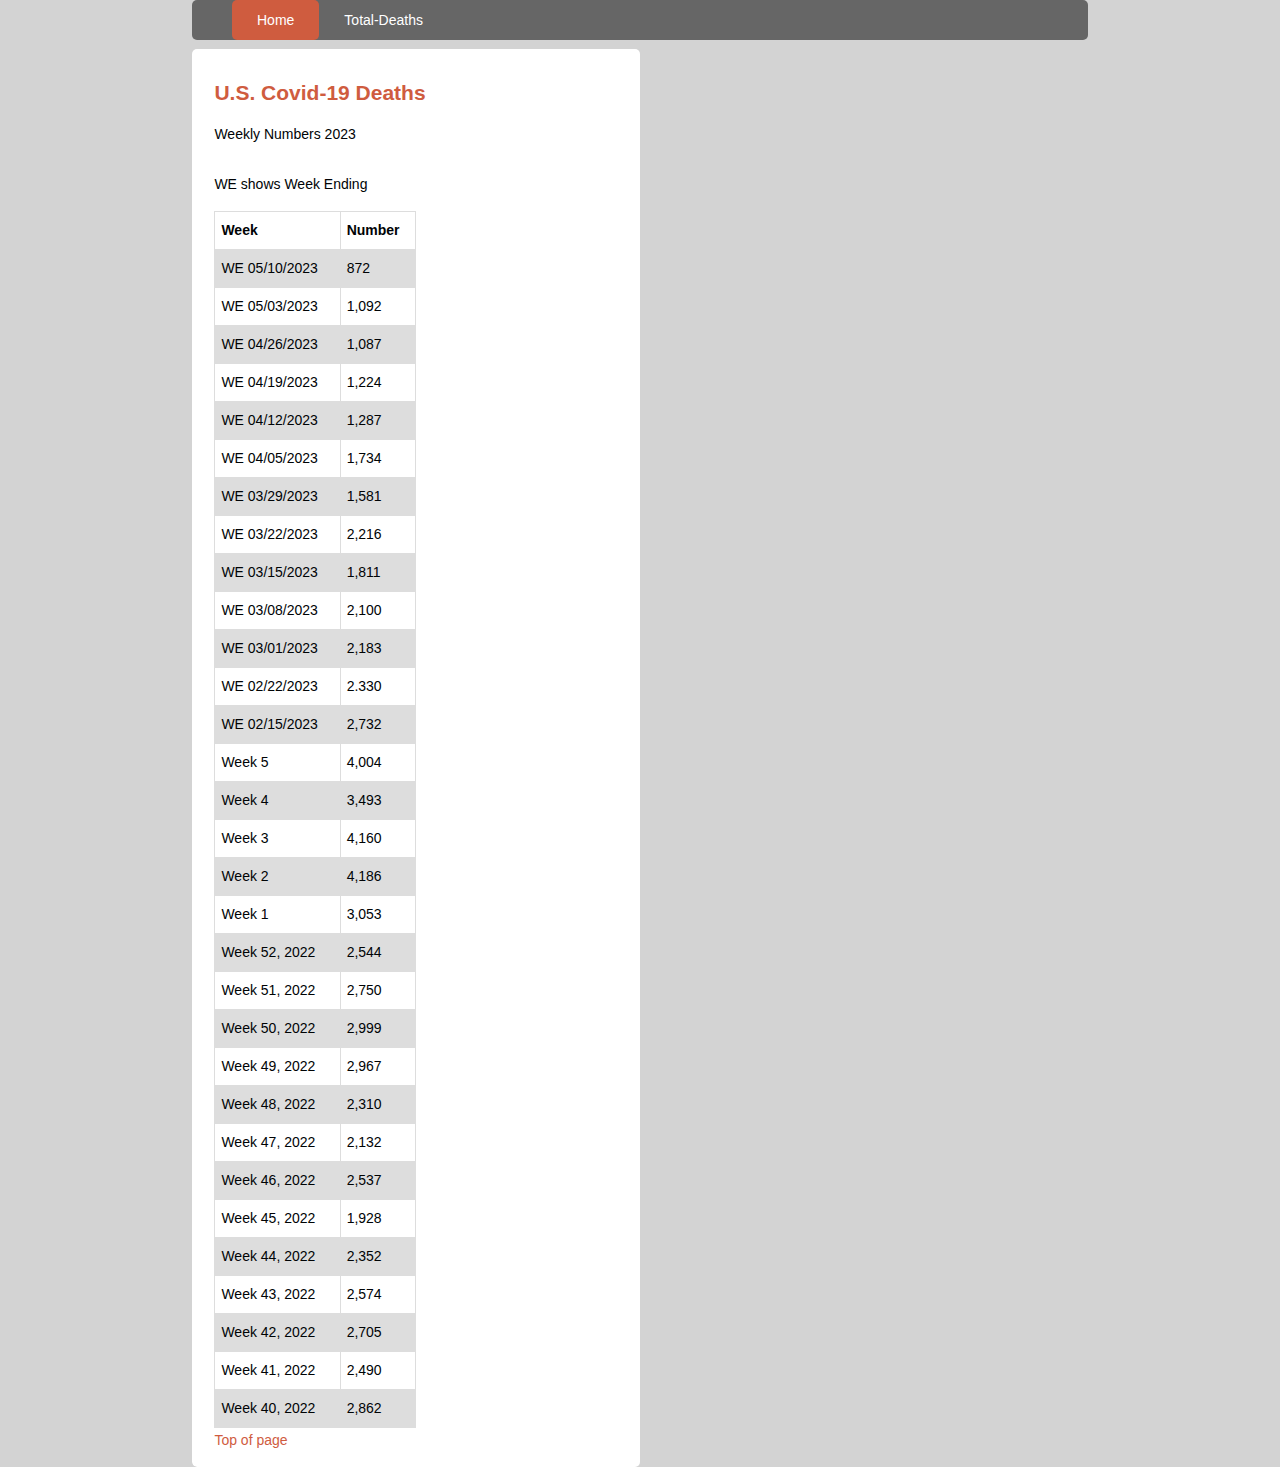
<file: index.html>
<!doctype html>
<html>
<head>
<meta charset="UTF-8">
<title>Covid-19 U.S. Deaths</title>

<link rel="stylesheet" href="style.css" type="text/css" />
<meta name="viewport" content="width=device-width, initial-scale=1.0">

</head>

<body class="body">

	<header class="mainHeader">
		<!--<img src="img/logo.gif" height="186">-->

		<nav><ul>
			<li class="active"><a href="s">Home</a></li>
			<li><a href="mthlydths.html">Total-Deaths</a></li>
			<!--<li><a href="us50states.html">US-50-States</a></li>
			<li><a href="us50statesavg.html">US-50-States-Avg</a></li>-->
			<!--<li><a href="s">Portfolio</a></li>
			<li><a href="s">Contact</a></li>-->
		</ul></nav>
	</header>

	<div class="mainContent">
		<div class="content">
			<article class="topcontent">
				<header>
				  <h2><a href="s" title="First post">U.S. Covid-19 Deaths</a></h2>
				</header>

				<content>
				<p>Weekly Numbers 2023<br><br>WE shows Week Ending<br></p>

<table width="180" border="1">
  <tbody>
    <tr>
    <th scope="col">Week</th>
      <th scope="col">Number</th>

    </tr>

		<tr>
		<td>WE 05/10/2023</td>
		<td>872</td>

		</tr>

		<tr>
		<td>WE 05/03/2023</td>
		<td>1,092</td>

		</tr>

		<tr>
		<td>WE 04/26/2023</td>
		<td>1,087</td>

		</tr>

		<tr>
		<td>WE 04/19/2023</td>
		<td>1,224</td>

		</tr>

		<tr>
		<td>WE 04/12/2023</td>
		<td>1,287</td>

		</tr>

		<tr>
		<td>WE 04/05/2023</td>
		<td>1,734</td>

		</tr>

		<tr>
		<td>WE 03/29/2023</td>
		<td>1,581</td>

		</tr>

		<tr>
		<td>WE 03/22/2023</td>
		<td>2,216</td>

		</tr>

		<tr>
		<td>WE 03/15/2023</td>
		<td>1,811</td>

		</tr>

		<tr>
		<td>WE 03/08/2023</td>
		<td>2,100</td>

		</tr>

    <tr>
    <td>WE 03/01/2023</td>
	<td>2,183</td>

	</tr>

               <tr>

    <td>WE 02/22/2023</td>
	<td>2.330</td>

	</tr>

           <tr>

    <td>WE 02/15/2023</td>
	<td>2,732</td>

	</tr>

           <tr>

    <td>Week 5</td>
	<td>4,004</td>

	</tr>

       <tr>

    <td>Week 4</td>
	<td>3,493</td>

	</tr>
      <tr>

    <td>Week 3</td>
	<td>4,160</td>

	</tr>

    	  <tr>

    <td>Week 2</td>
	<td>4,186</td>

	</tr>

		  <tr>

    <td>Week 1</td>
	<td>3,053</td>

	</tr>

        	  <tr>

    <td>Week 52, 2022</td>
	<td>2,544</td>

	</tr>

        	  <tr>

    <td>Week 51, 2022</td>
	<td>2,750</td>

	</tr>

        	  <tr>

    <td>Week 50, 2022</td>
	<td>2,999</td>

	</tr>

        	  <tr>

    <td>Week 49, 2022</td>
	<td>2,967</td>

	</tr>

        	  <tr>

    <td>Week 48, 2022</td>
	<td>2,310</td>

	</tr>

    	  <tr>

    <td>Week 47, 2022</td>
	<td>2,132</td>

	</tr>

    	  <tr>

    <td>Week 46, 2022</td>
	<td>2,537</td>

	</tr>

            <tr>

    <td>Week 45, 2022</td>
	<td>1,928</td>

	</tr>

      <tr>

    <td>Week 44, 2022</td>
	<td>2,352</td>

	</tr>

	  <tr>

    <td>Week 43, 2022</td>
	<td>2,574</td>

	</tr>

	  <tr>

    <td>Week 42, 2022</td>
	<td>2,705</td>

	</tr>

            <tr>

    <td>Week 41, 2022</td>
	<td>2,490</td>

	</tr>

            <tr>

    <td>Week 40, 2022</td>
	<td>2,862</td>

	</tr>

  </tbody>
</table>

<a href="#">Top of page</a>
	</content>


			</article>

		</div>

</body>
</html>
</file>
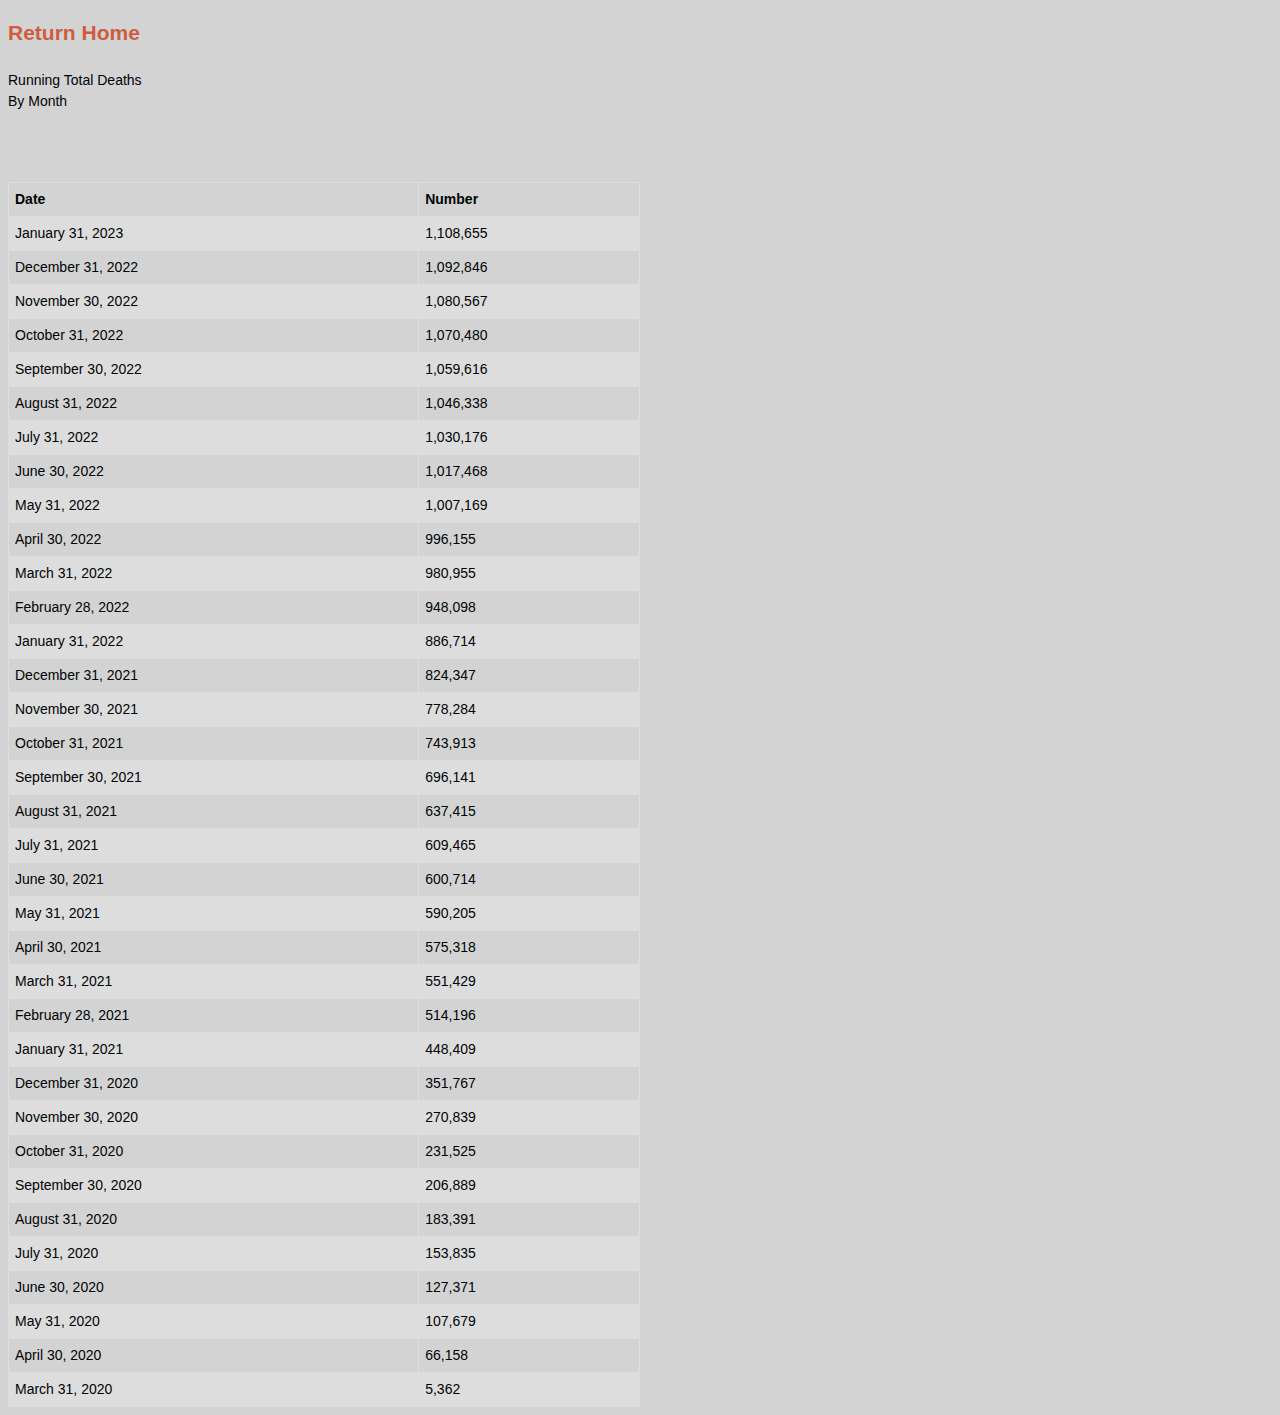
<file: mthlydths.html>
<!doctype html>
<html>
<head>
<meta charset="UTF-8">
<title>Total Deaths By Month</title>

<link rel="stylesheet" href="style.css" type="text/css" />
<meta name="viewport" content="width=device-width, initial-scale=1.0">

</head>

<body>
  <header>
<p><h2><a href="index.html">Return Home</a><h2></p>
</header>

<p>Running Total Deaths<br>By Month</p>

<!-- How can you do this? -->
<!-- What is this tbody below? -->

    <content>
  				<p><br><br></p>

  <table width="170" border="1">
  <tbody>
  	<tr>
  	<th scope="col">Date</th>
  		<th scope="col">Number</th>

  	</tr>
  	
  	  	  	  	  		<tr>
  	<td>January 31, 2023</td>
  		<td>1,108,655</td>

  	</tr>
  	
  	  	  	  		<tr>
  	<td>December 31, 2022</td>
  		<td>1,092,846</td>

  	</tr>
  	
  	
  	  	  		<tr>
  	<td>November 30, 2022</td>
  		<td>1,080,567</td>

  	</tr>
  	
  	  		<tr>
  	<td>October 31, 2022</td>
  		<td>1,070,480</td>

  	</tr>
  	
  		<tr>
  	<td>September 30, 2022</td>
  		<td>1,059,616</td>

  	</tr>
  	
  		<tr>
  	<td>August 31, 2022</td>
  		<td>1,046,338</td>

  	</tr>
  	
  		<tr>
  	<td>July 31, 2022</td>
  		<td>1,030,176</td>

  	</tr>
  	
  		<tr>
  	<td>June 30, 2022</td>
  		<td>1,017,468</td>

  	</tr>
  	
  		<tr>
  	<td>May 31, 2022</td>
  		<td>1,007,169</td>

  	</tr>
  	
  	<tr>
  	<td>April 30, 2022</td>
  		<td>996,155</td>

  	</tr>
  	
  	  <tr>
  	<td>March 31, 2022</td>
  		<td>980,955</td>

  	</tr>

    <tr>
  	<td>February 28, 2022</td>
  		<td>948,098</td>

  	</tr>

  	<tr>
  		<td>January 31, 2022</td>
  		<td>886,714</td>

  	</tr>

  	<tr>
  	<td>December 31, 2021</td>
  		<td>824,347</td>

  	</tr>

  	<tr>
  	<td>November 30, 2021</td>
  		<td>778,284</td>

  	</tr>
  	<tr>
  	<td>October 31, 2021</td>
  		<td>743,913</td>

  	</tr>

  	 <tr>
  	<td>September 30, 2021</td>
  		<td>696,141</td>

  	</tr>

  	 <tr>
  	<td>August 31, 2021</td>
  		<td>637,415</td>

  	</tr>

  	 <tr>
  	<td>July 31, 2021</td>
  		<td>609,465</td>

  	</tr>

  	 <tr>
  	<td>June 30, 2021</td>
  		<td>600,714</td>

  	</tr>

  	 <tr>
  		 <td>May 31, 2021</td>
  		<td>590,205</td>

  	</tr>

  	<tr>
  	<td>April 30, 2021</td>
  		<td>575,318</td>

  	</tr>

  	<tr>
  	<td>March 31, 2021</td>
  		<td>551,429</td>

  	</tr>

  	<tr>
  	<td>February 28, 2021</td>
  		<td>514,196</td>

  	</tr>

  	<tr>
  	<td>January 31, 2021</td>
  		<td>448,409</td>

  	</tr>

  	<tr>
  	<td>December 31, 2020</td>
  		<td>351,767</td>

  	</tr>

  	<tr>
  	<td>November 30, 2020</td>
  		<td>270,839</td>

  	</tr>
  	<tr>
  	<td>October 31, 2020</td>
  		<td>231,525</td>

  	</tr>

  	<tr>
  	<td>September 30, 2020</td>
  		<td>206,889</td>

  	</tr>
  	<tr>
  	<td>August 31, 2020</td>
  		<td>183,391</td>

  	</tr>

  	<tr>
  	<td>July 31, 2020</td>
  		<td>153,835</td>

  	</tr>
  	<tr>
  	<td>June 30, 2020</td>
  		<td>127,371</td>

  	</tr>
  	<tr>
  	<td>May 31, 2020</td>
  		<td>107,679</td>

  	</tr>

  	<tr>
  	<td>April 30, 2020</td>
  		<td>66,158</td>

  	</tr>

  		<td>March 31, 2020</td>
  		<td>5,362</td>

  	</tr>


  </tbody>
  </table>

  </content>


</body>
</html>
</file>
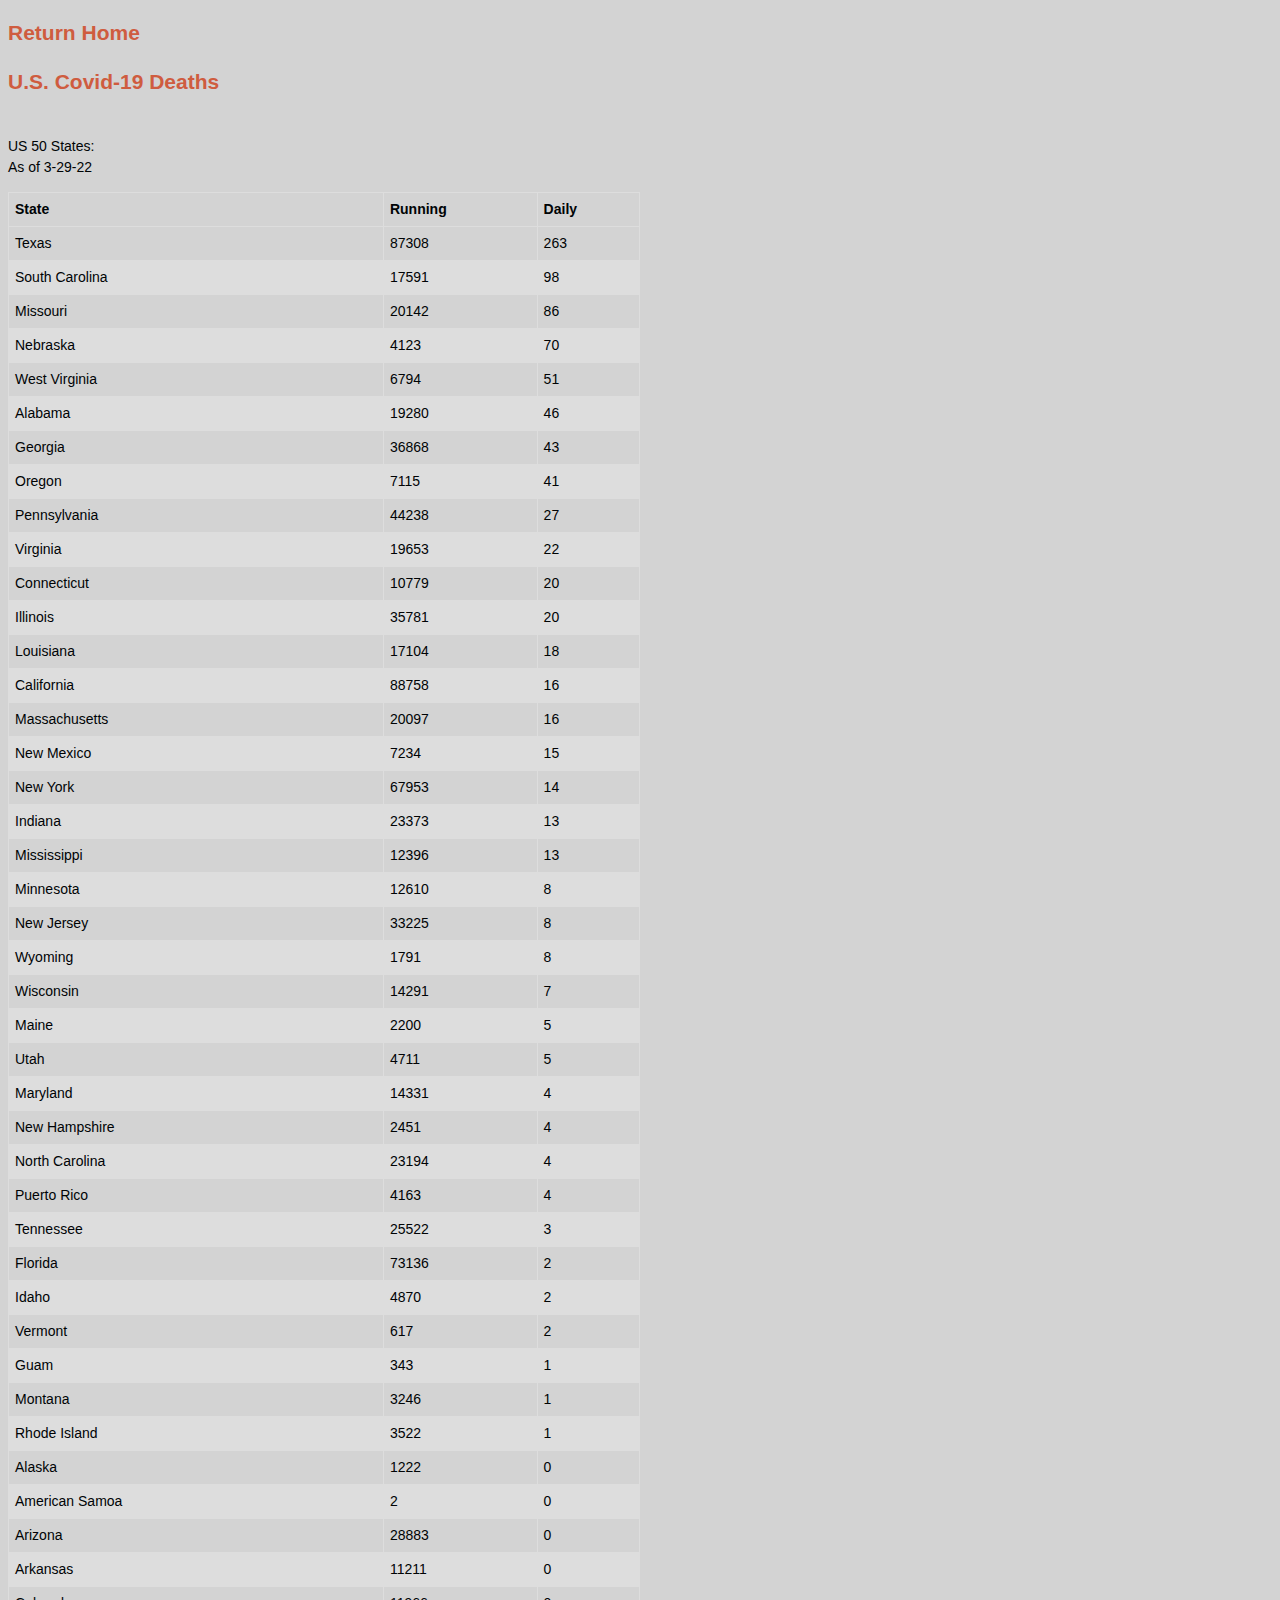
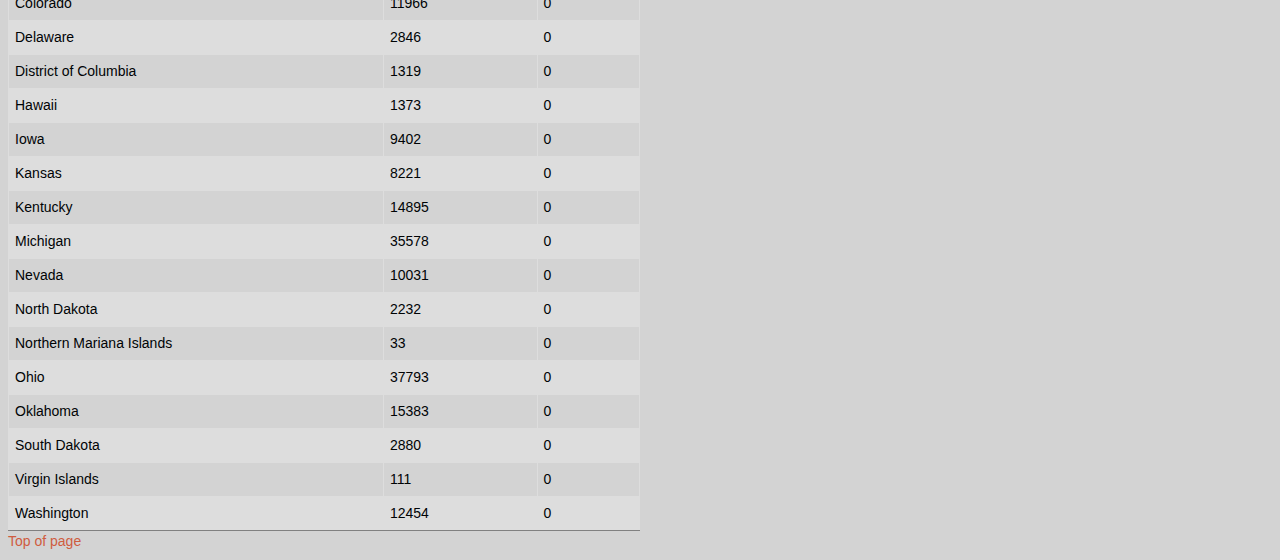
<file: us50states.html>
<!doctype html>
<html>
<head>
<meta charset="UTF-8">
<title>US 50 States</title>

<link rel="stylesheet" href="style.css" type="text/css" />
<meta name="viewport" content="width=device-width, initial-scale=1.0">

</head>

<body>

				<header>
					<p><h2><a href="index.html">Return Home</a><h2>
				  <h2><a href="s" title="First post">U.S. Covid-19 Deaths</a></h2>
				</header>

				<content>
				         <p><br>US 50 States:<br>As of 3-29-22<br></p>


<table width="180" border="1">
  <tbody>
    <tr>


			<th scope="col">State</th>
    <th scope="col">Running</th>
      <th scope="col">Daily</th>

    </tr>




  <tbody>
  
      <tr>

      <td>Texas</td>
      <td>87308</td>
      <td>263</td>
    </tr>
    <tr>


      <td>South Carolina</td>
      <td>17591</td>
      <td>98</td>
    </tr>
    <tr>

      <td>Missouri</td>
      <td>20142</td>
      <td>86</td>
    </tr>
    <tr>

      <td>Nebraska</td>
      <td>4123</td>
      <td>70</td>
    </tr>
    <tr>

      <td>West Virginia</td>
      <td>6794</td>
      <td>51</td>
    </tr>
    <tr>

      <td>Alabama</td>
      <td>19280</td>
      <td>46</td>
    </tr>
    <tr>

      <td>Georgia</td>
      <td>36868</td>
      <td>43</td>
    </tr>
    <tr>

      <td>Oregon</td>
      <td>7115</td>
      <td>41</td>
    </tr>
    <tr>

      <td>Pennsylvania</td>
      <td>44238</td>
      <td>27</td>
    </tr>
    <tr>

      <td>Virginia</td>
      <td>19653</td>
      <td>22</td>
    </tr>
    <tr>

      <td>Connecticut</td>
      <td>10779</td>
      <td>20</td>
    </tr>
    <tr>

      <td>Illinois</td>
      <td>35781</td>
      <td>20</td>
    </tr>
    <tr>

      <td>Louisiana</td>
      <td>17104</td>
      <td>18</td>
    </tr>
    <tr>

      <td>California</td>
      <td>88758</td>
      <td>16</td>
    </tr>
    <tr>

      <td>Massachusetts</td>
      <td>20097</td>
      <td>16</td>
    </tr>
    <tr>

      <td>New Mexico</td>
      <td>7234</td>
      <td>15</td>
    </tr>
    <tr>

      <td>New York</td>
      <td>67953</td>
      <td>14</td>
    </tr>
    <tr>

      <td>Indiana</td>
      <td>23373</td>
      <td>13</td>
    </tr>
    <tr>

      <td>Mississippi</td>
      <td>12396</td>
      <td>13</td>
    </tr>
    <tr>

      <td>Minnesota</td>
      <td>12610</td>
      <td>8</td>
    </tr>
    <tr>

      <td>New Jersey</td>
      <td>33225</td>
      <td>8</td>
    </tr>
    <tr>

      <td>Wyoming</td>
      <td>1791</td>
      <td>8</td>
    </tr>
    <tr>

      <td>Wisconsin</td>
      <td>14291</td>
      <td>7</td>
    </tr>
    <tr>

      <td>Maine</td>
      <td>2200</td>
      <td>5</td>
    </tr>
    <tr>

      <td>Utah</td>
      <td>4711</td>
      <td>5</td>
    </tr>
    <tr>

      <td>Maryland</td>
      <td>14331</td>
      <td>4</td>
    </tr>
    <tr>

      <td>New Hampshire</td>
      <td>2451</td>
      <td>4</td>
    </tr>
    <tr>

      <td>North Carolina</td>
      <td>23194</td>
      <td>4</td>
    </tr>
    <tr>

      <td>Puerto Rico</td>
      <td>4163</td>
      <td>4</td>
    </tr>
    <tr>

      <td>Tennessee</td>
      <td>25522</td>
      <td>3</td>
    </tr>
    <tr>

      <td>Florida</td>
      <td>73136</td>
      <td>2</td>
    </tr>
    <tr>

      <td>Idaho</td>
      <td>4870</td>
      <td>2</td>
    </tr>
    <tr>

      <td>Vermont</td>
      <td>617</td>
      <td>2</td>
    </tr>
    <tr>

      <td>Guam</td>
      <td>343</td>
      <td>1</td>
    </tr>
    <tr>

      <td>Montana</td>
      <td>3246</td>
      <td>1</td>
    </tr>
    <tr>

      <td>Rhode Island</td>
      <td>3522</td>
      <td>1</td>
    </tr>
    <tr>

      <td>Alaska</td>
      <td>1222</td>
      <td>0</td>
    </tr>
    <tr>

      <td>American Samoa</td>
      <td>2</td>
      <td>0</td>
    </tr>
    <tr>

      <td>Arizona</td>
      <td>28883</td>
      <td>0</td>
    </tr>
    <tr>

      <td>Arkansas</td>
      <td>11211</td>
      <td>0</td>
    </tr>
    <tr>

      <td>Colorado</td>
      <td>11966</td>
      <td>0</td>
    </tr>
    <tr>

      <td>Delaware</td>
      <td>2846</td>
      <td>0</td>
    </tr>
   
    <tr>

      <td>District of Columbia</td>
      <td>1319</td>
      <td>0</td>
    </tr>
    
    <tr>

      <td>Hawaii</td>
      <td>1373</td>
      <td>0</td>
    </tr>
    <tr>

      <td>Iowa</td>
      <td>9402</td>
      <td>0</td>
    </tr>
    <tr>

      <td>Kansas</td>
      <td>8221</td>
      <td>0</td>
    </tr>
    <tr>

      <td>Kentucky</td>
      <td>14895</td>
      <td>0</td>
    </tr>
    <tr>

      <td>Michigan</td>
      <td>35578</td>
      <td>0</td>
    </tr>
    <tr>

      <td>Nevada</td>
      <td>10031</td>
      <td>0</td>
    </tr>
    <tr>

      <td>North Dakota</td>
      <td>2232</td>
      <td>0</td>
    </tr>
    <tr>

      <td>Northern Mariana Islands</td>
      <td>33</td>
      <td>0</td>
    </tr>
    <tr>

      <td>Ohio</td>
      <td>37793</td>
      <td>0</td>
    </tr>
    <tr>

      <td>Oklahoma</td>
      <td>15383</td>
      <td>0</td>
    </tr>
    
    <tr>

      <td>South Dakota</td>
      <td>2880</td>
      <td>0</td>
    </tr>
    <tr>

      <td>Virgin Islands</td>
      <td>111</td>
      <td>0</td>
    </tr>
    <tr>

      <td>Washington</td>
      <td>12454</td>
      <td>0</td>
    </tr>
    <tr>
      
  </tbody>
</table>


<a href="#">Top of page</a>
	</content>


</body>
</html>
</file>
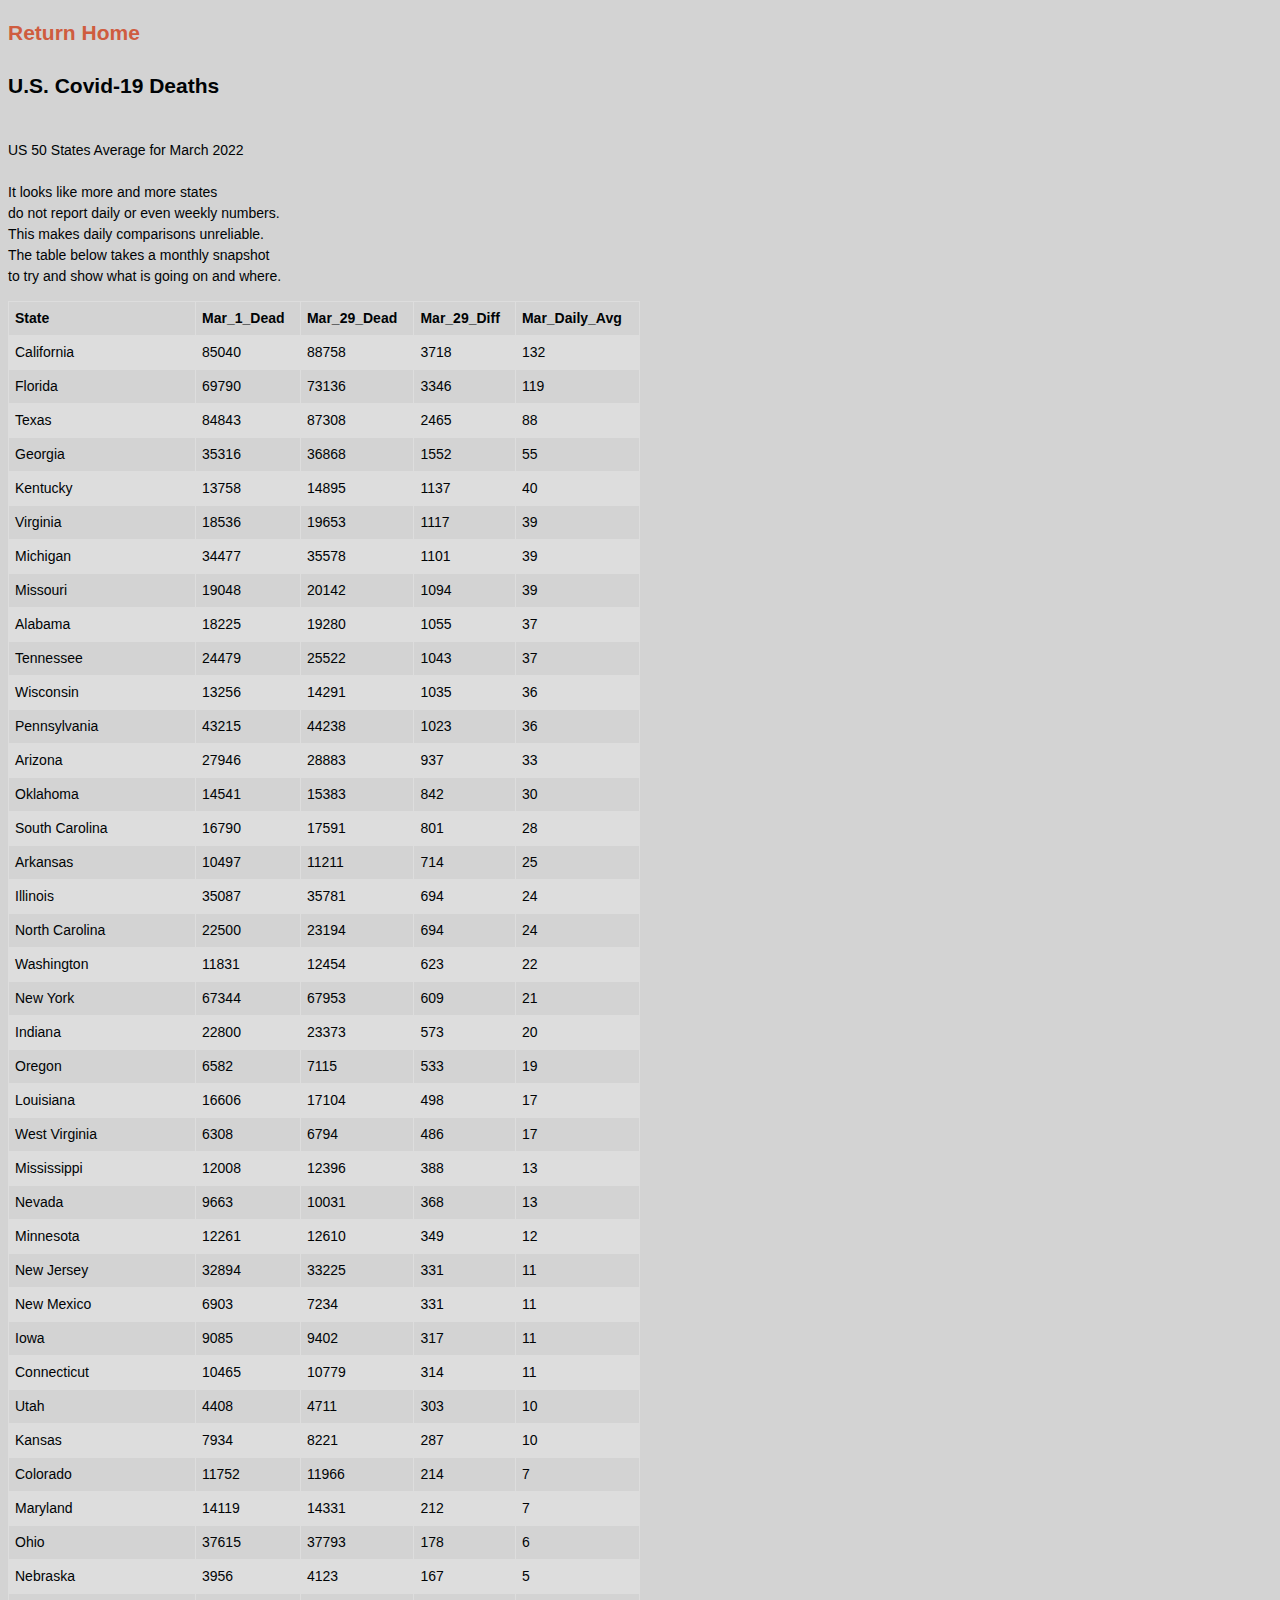
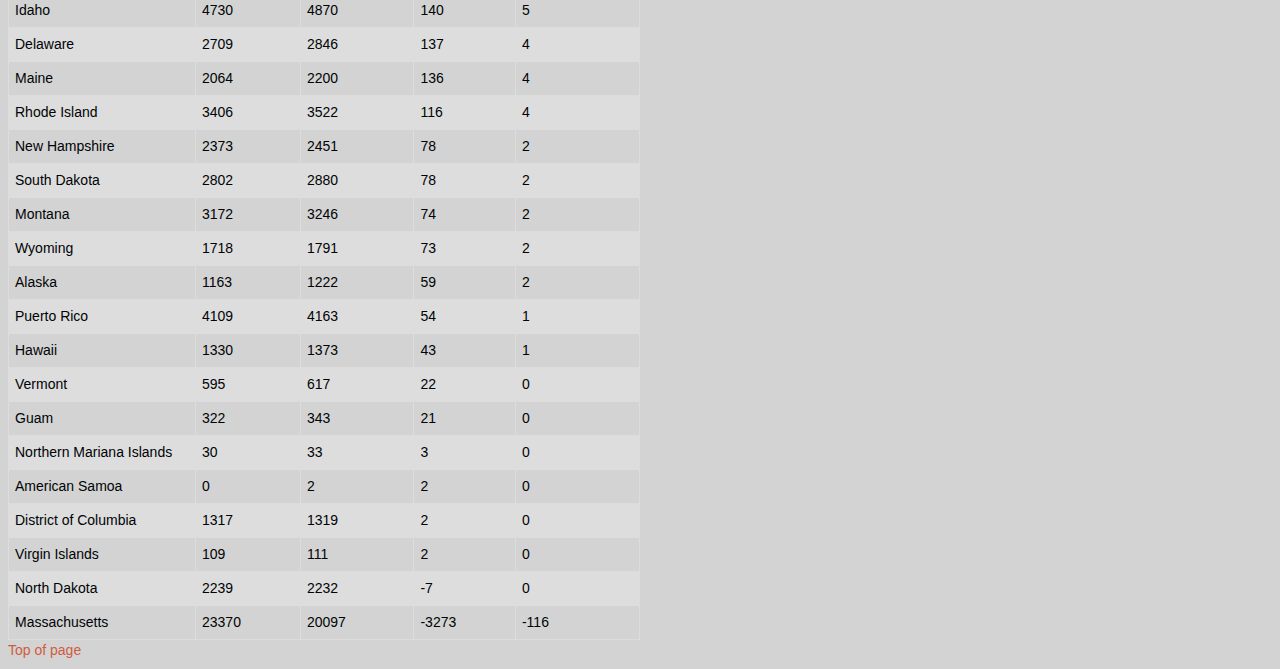
<file: us50statesavg.html>
<!doctype html>
<html>
<head>
<meta charset="UTF-8">
<title>US 50 States</title>

<link rel="stylesheet" href="style.css" type="text/css" />
<meta name="viewport" content="width=device-width, initial-scale=1.0">

</head>

<body>

	<header>
		<p><h2><a href="index.html">Return Home</a><h2></p>

	</header>
				
	<p><h2>U.S. Covid-19 Deaths</a></h2></p>
	
		<content>
		<p><br>US 50 States Average for March 2022<br><br>It looks like more and more states<br>do not report daily or even weekly numbers.<br>This makes daily comparisons unreliable.<br>The table below takes a monthly snapshot<br>to try and show what is going on and where.</p>


<table width="180" border="1">
  <tbody>
    <tr>

			<th scope="col">State</th>
      <th scope="col">Mar_1_Dead</th>
      <th scope="col">Mar_29_Dead</th>
      <th scope="col">Mar_29_Diff</th>
      <th scope="col">Mar_Daily_Avg</th>

    </tr>

	 <tr>
      <td>California</td>
      <td>85040</td>
      <td>88758</td>
      <td>3718</td>
      <td>132</td>
    </tr>
    <tr>
      <td>Florida</td>
      <td>69790</td>
      <td>73136</td>
      <td>3346</td>
      <td>119</td>
    </tr>
    <tr>
      <td>Texas</td>
      <td>84843</td>
      <td>87308</td>
      <td>2465</td>
      <td>88</td>
    </tr>
    <tr>
      <td>Georgia</td>
      <td>35316</td>
      <td>36868</td>
      <td>1552</td>
      <td>55</td>
    </tr>
    <tr>
      <td>Kentucky</td>
      <td>13758</td>
      <td>14895</td>
      <td>1137</td>
      <td>40</td>
    </tr>
    <tr>
      <td>Virginia</td>
      <td>18536</td>
      <td>19653</td>
      <td>1117</td>
      <td>39</td>
    </tr>
    <tr>
      <td>Michigan</td>
      <td>34477</td>
      <td>35578</td>
      <td>1101</td>
      <td>39</td>
    </tr>
    <tr>
      <td>Missouri</td>
      <td>19048</td>
      <td>20142</td>
      <td>1094</td>
      <td>39</td>
    </tr>
    <tr>
      <td>Alabama</td>
      <td>18225</td>
      <td>19280</td>
      <td>1055</td>
      <td>37</td>
    </tr>
    <tr>
      <td>Tennessee</td>
      <td>24479</td>
      <td>25522</td>
      <td>1043</td>
      <td>37</td>
    </tr>
    <tr>
      <td>Wisconsin</td>
      <td>13256</td>
      <td>14291</td>
      <td>1035</td>
      <td>36</td>
    </tr>
    <tr>
      <td>Pennsylvania</td>
      <td>43215</td>
      <td>44238</td>
      <td>1023</td>
      <td>36</td>
    </tr>
    <tr>
      <td>Arizona</td>
      <td>27946</td>
      <td>28883</td>
      <td>937</td>
      <td>33</td>
    </tr>
    <tr>
      <td>Oklahoma</td>
      <td>14541</td>
      <td>15383</td>
      <td>842</td>
      <td>30</td>
    </tr>
    <tr>
      <td>South Carolina</td>
      <td>16790</td>
      <td>17591</td>
      <td>801</td>
      <td>28</td>
    </tr>
    <tr>
      <td>Arkansas</td>
      <td>10497</td>
      <td>11211</td>
      <td>714</td>
      <td>25</td>
    </tr>
    <tr>
      <td>Illinois</td>
      <td>35087</td>
      <td>35781</td>
      <td>694</td>
      <td>24</td>
    </tr>
    <tr>
      <td>North Carolina</td>
      <td>22500</td>
      <td>23194</td>
      <td>694</td>
      <td>24</td>
    </tr>
    <tr>
      <td>Washington</td>
      <td>11831</td>
      <td>12454</td>
      <td>623</td>
      <td>22</td>
    </tr>
    <tr>
      <td>New York</td>
      <td>67344</td>
      <td>67953</td>
      <td>609</td>
      <td>21</td>
    </tr>
    <tr>
      <td>Indiana</td>
      <td>22800</td>
      <td>23373</td>
      <td>573</td>
      <td>20</td>
    </tr>
    <tr>
      <td>Oregon</td>
      <td>6582</td>
      <td>7115</td>
      <td>533</td>
      <td>19</td>
    </tr>
    <tr>
      <td>Louisiana</td>
      <td>16606</td>
      <td>17104</td>
      <td>498</td>
      <td>17</td>
    </tr>
    <tr>
      <td>West Virginia</td>
      <td>6308</td>
      <td>6794</td>
      <td>486</td>
      <td>17</td>
    </tr>
    <tr>
      <td>Mississippi</td>
      <td>12008</td>
      <td>12396</td>
      <td>388</td>
      <td>13</td>
    </tr>
    <tr>
      <td>Nevada</td>
      <td>9663</td>
      <td>10031</td>
      <td>368</td>
      <td>13</td>
    </tr>
    <tr>
      <td>Minnesota</td>
      <td>12261</td>
      <td>12610</td>
      <td>349</td>
      <td>12</td>
    </tr>
    <tr>
      <td>New Jersey</td>
      <td>32894</td>
      <td>33225</td>
      <td>331</td>
      <td>11</td>
    </tr>
    <tr>
      <td>New Mexico</td>
      <td>6903</td>
      <td>7234</td>
      <td>331</td>
      <td>11</td>
    </tr>
    <tr>
      <td>Iowa</td>
      <td>9085</td>
      <td>9402</td>
      <td>317</td>
      <td>11</td>
    </tr>
    <tr>
      <td>Connecticut</td>
      <td>10465</td>
      <td>10779</td>
      <td>314</td>
      <td>11</td>
    </tr>
    <tr>
      <td>Utah</td>
      <td>4408</td>
      <td>4711</td>
      <td>303</td>
      <td>10</td>
    </tr>
    <tr>
      <td>Kansas</td>
      <td>7934</td>
      <td>8221</td>
      <td>287</td>
      <td>10</td>
    </tr>
    <tr>
      <td>Colorado</td>
      <td>11752</td>
      <td>11966</td>
      <td>214</td>
      <td>7</td>
    </tr>
    <tr>
      <td>Maryland</td>
      <td>14119</td>
      <td>14331</td>
      <td>212</td>
      <td>7</td>
    </tr>
    <tr>
      <td>Ohio</td>
      <td>37615</td>
      <td>37793</td>
      <td>178</td>
      <td>6</td>
    </tr>
    <tr>
      <td>Nebraska</td>
      <td>3956</td>
      <td>4123</td>
      <td>167</td>
      <td>5</td>
    </tr>
    <tr>
      <td>Idaho</td>
      <td>4730</td>
      <td>4870</td>
      <td>140</td>
      <td>5</td>
    </tr>
    <tr>
      <td>Delaware</td>
      <td>2709</td>
      <td>2846</td>
      <td>137</td>
      <td>4</td>
    </tr>
    <tr>
      <td>Maine</td>
      <td>2064</td>
      <td>2200</td>
      <td>136</td>
      <td>4</td>
    </tr>
    <tr>
      <td>Rhode Island</td>
      <td>3406</td>
      <td>3522</td>
      <td>116</td>
      <td>4</td>
    </tr>
    <tr>
      <td>New Hampshire</td>
      <td>2373</td>
      <td>2451</td>
      <td>78</td>
      <td>2</td>
    </tr>
    <tr>
      <td>South Dakota</td>
      <td>2802</td>
      <td>2880</td>
      <td>78</td>
      <td>2</td>
    </tr>
    <tr>
      <td>Montana</td>
      <td>3172</td>
      <td>3246</td>
      <td>74</td>
      <td>2</td>
    </tr>
    <tr>
      <td>Wyoming</td>
      <td>1718</td>
      <td>1791</td>
      <td>73</td>
      <td>2</td>
    </tr>
    <tr>
      <td>Alaska</td>
      <td>1163</td>
      <td>1222</td>
      <td>59</td>
      <td>2</td>
    </tr>
    <tr>
      <td>Puerto Rico</td>
      <td>4109</td>
      <td>4163</td>
      <td>54</td>
      <td>1</td>
    </tr>
    <tr>
      <td>Hawaii</td>
      <td>1330</td>
      <td>1373</td>
      <td>43</td>
      <td>1</td>
    </tr>
    <tr>
      <td>Vermont</td>
      <td>595</td>
      <td>617</td>
      <td>22</td>
      <td>0</td>
    </tr>
    <tr>
      <td>Guam</td>
      <td>322</td>
      <td>343</td>
      <td>21</td>
      <td>0</td>
    </tr>
    <tr>
      <td>Northern Mariana Islands</td>
      <td>30</td>
      <td>33</td>
      <td>3</td>
      <td>0</td>
    </tr>
    <tr>
      <td>American Samoa</td>
      <td>0</td>
      <td>2</td>
      <td>2</td>
      <td>0</td>
    </tr>
    <tr>
      <td>District of Columbia</td>
      <td>1317</td>
      <td>1319</td>
      <td>2</td>
      <td>0</td>
    </tr>
    <tr>
      <td>Virgin Islands</td>
      <td>109</td>
      <td>111</td>
      <td>2</td>
      <td>0</td>
    </tr>
    <tr>
      <td>North Dakota</td>
      <td>2239</td>
      <td>2232</td>
      <td>-7</td>
      <td>0</td>
    </tr>
    <tr>
      <td>Massachusetts</td>
      <td>23370</td>
      <td>20097</td>
      <td>-3273</td>
      <td>-116</td>
    </tr>

  </tbody>
</table>

  </tbody>
</table>

<a href="#">Top of page</a>
	</content>


</body>
</html>
</file>
<file: style.css>
@charset "UTF-8";
/* CSS Document */
body {
	/*background-image: url('2016-07-07 Love TS Map Deep South.png'); */
	background-color: lightgray;
	color: #000305;
	font-size: 87.5%; /* Base Font size is 14 px */
	font-family: Arial, 'Lucida Sans Unicode';
	line-height: 1.5;
	text-align: left;
}

table {
    font-family: arial, sans-serif;
    border-collapse: collapse;
    width: 50%;
}

td, th {
    border: 1px solid #dddddd;
    text-align: left;
    padding: 6px;
}

tr:nth-child(even) {
    background-color: #dddddd;
}

a {
	text-decoration: none;
}

a:link, a:visited {
	color: #CF5C3F;
}

a:hover, a:active {
	 color: #CF5C3F;
	/*background-color: #CF5C3F;
	color: #FFF; */
}

.body {
	margin: auto;
	width: 70%;
	clear:both;
}

/*.mainHeader img {
	width: 30%;
	height: auto;
	margin: 2% 0;

}*/

.mainHeader nav {
	background-color: #666;
	height: 40px;
	-moz-border-radius: 5px;
	-webkit-border-radius: 5px;
	border-radius: 5px;
}

.mainHeader nav ul {
	list-style: none;
	margin: 0 auto;
}

.mainHeader nav ul li {
	float: left;
	display: inline;

}

.mainHeader nav a:link, .mainHeader nav a:visited {
	color: #FFF;
	display: inline-block;
	padding: 10px 25px;
	height: 20px;
	/* Come back here to assign height */
}

.mainHeader nav a:hover, .mainHeader nav a:active,
.mainHeader nav .active a:link, .mainHeader nav .active a:visited {
	background-color: #CF5C3F;
	text-shadow: none;
}

.mainHeader nav ul li a {
	-moz-border-radius: 5px;
	-webkit-border-radius: 5px;
	border-radius: 5px;
}

.mainContent {
	line-height: 25px;
	-moz-border-radius: 5px;
	-webkit-border-radius: 5px;
	border-radius: 5px;
	overflow: hidden;
}

.content {
	width: 50%;
	float: left;
}

.topcontent {
	background-color: #FFF;
	-moz-border-radius: 5px;
	-webkit-border-radius: 5px;
	border-radius: 5px;
	padding: 3% 5%;
	margin-top: 2%;
}

.post-info {
	font-style: italic;
	color: #999;
	font-size: 90%;
}

.bottomcontent {
	background-color: #FFF;
	-moz-border-radius: 5px;
	-webkit-border-radius: 5px;
	border-radius: 5px;
	padding: 3% 5%;
	margin-top: 2%;
	}

.top-sidebar {
	width: 40%;
	float: left;
	background-color: #FFF;
	-moz-border-radius: 5px;
	-webkit-border-radius: 5px;
	border-radius: 5px;
	margin-left: 3%;
	margin-bottom: 2%;
	padding: 2% 3%;
}

.middle-sidebar {
	width: 21%;
	float: left;
	background-color: #FFF;
	-moz-border-radius: 5px;
	-webkit-border-radius: 5px;
	border-radius: 5px;
	margin-left: 3%;
	margin-bottom: 2%;
	padding: 2% 3%;
}

.bottom-sidebar {
	width: 21%;
	float: left;
	background-color: #FFF;
	-moz-border-radius: 5px;
	-webkit-border-radius: 5px;
	border-radius: 5px;
	margin-left: 3%;
	margin-bottom: 2%;
	padding: 2% 3%;
}

.mainFooter {
	width: 100%;
	float: left;
	-moz-border-radius: 5px;
	-webkit-border-radius: 5px;
	border-radius: 5px;
	background-color: #666;
	margin-top: 2%;
	margin-bottom: 2%;
}

.mainFooter p {
	width: 92%;
	margin: 2% auto;
	color: #FFF;
}

@media (max-width: 320px)
{

.body {
	width: 90%;
	font-size: 95%;
	}

.mainHeader img {
	width: 100%;

	}

.mainHeader nav {

	height: 160px;
	/* make 4 times as big from original */
}

.mainHeader nav ul {
	padding-left: 0;
	}

.mainHeader nav ul li {
	width: 100%;
	margin: 0 auto;
	text-align: center;
}

.mainHeader nav a:link, .mainHeader nav a:visited {
	padding: 10px 25px;
	height: 20px;
	display: block;
}

/* This next section was deleted completely */
/* mainHeader mainHeader LOL */
/* This was scary to remove all of it */
/* And also the next one, nav ul li a */

/* At 59:12 Chris adds something (hate that) */
/* display: blocked; */

/* Moving on to mainContent */

.mainContent {
	line-height: 28px;
	/* despite what he says I keep this one */
}

.content {
	width: 100%;
	float: left;
	margin-top: 2%;
	/* Notice the bluish marker above the ruler */
	/* you have seen that before in Muse */
}

.topcontent {
	background-color: #FFF;
	-moz-border-radius: 5px;
	-webkit-border-radius: 5px;
	border-radius: 5px;
	padding: 3% 5%;
	margin-top: 2%;
}

.post-info {
	font-style: italic;
	color: #999;
	font-size: 90%;
	display: none;
}

.bottomcontent {
	background-color: #FFF;
	-moz-border-radius: 5px;
	-webkit-border-radius: 5px;
	border-radius: 5px;
	padding: 3% 5%;
	margin-top: 2%;
	}


.top-sidebar, .middle-sidebar, .bottom-sidebar {
	width: 94%;
	/*float: left; */
	margin: 2% 0 2% 0;
	/*margin-left: 3%; */
	/*margin-bottom: 2%; */
	padding: 2% 3%;
}

}

@media (min-width:321px)and (max-width:767px) {
.mainHeader nav {

	height: 160px;
	/* make 4 times as big from original */
}

.mainHeader nav ul {
	padding-left: 0;
	}

.mainHeader nav ul li {
	width: 100%;
	margin: 0 auto;
	text-align: center;
}

.mainHeader nav a:link, .mainHeader nav a:visited {
	padding: 10px 25px;
	height: 20px;
	display: block;
}

.top-sidebar, .middle-sidebar, .bottom-sidebar {
	width: 94%;
	/*float: left; */
	margin: 2% 0 2% 0;
	/*margin-left: 3%; */
	/*margin-bottom: 2%; */
	padding: 2% 3%;
}

.content {
	width: 100%;
	float: left;
	margin: 2% 0 2% 0;
}
}
</file>
